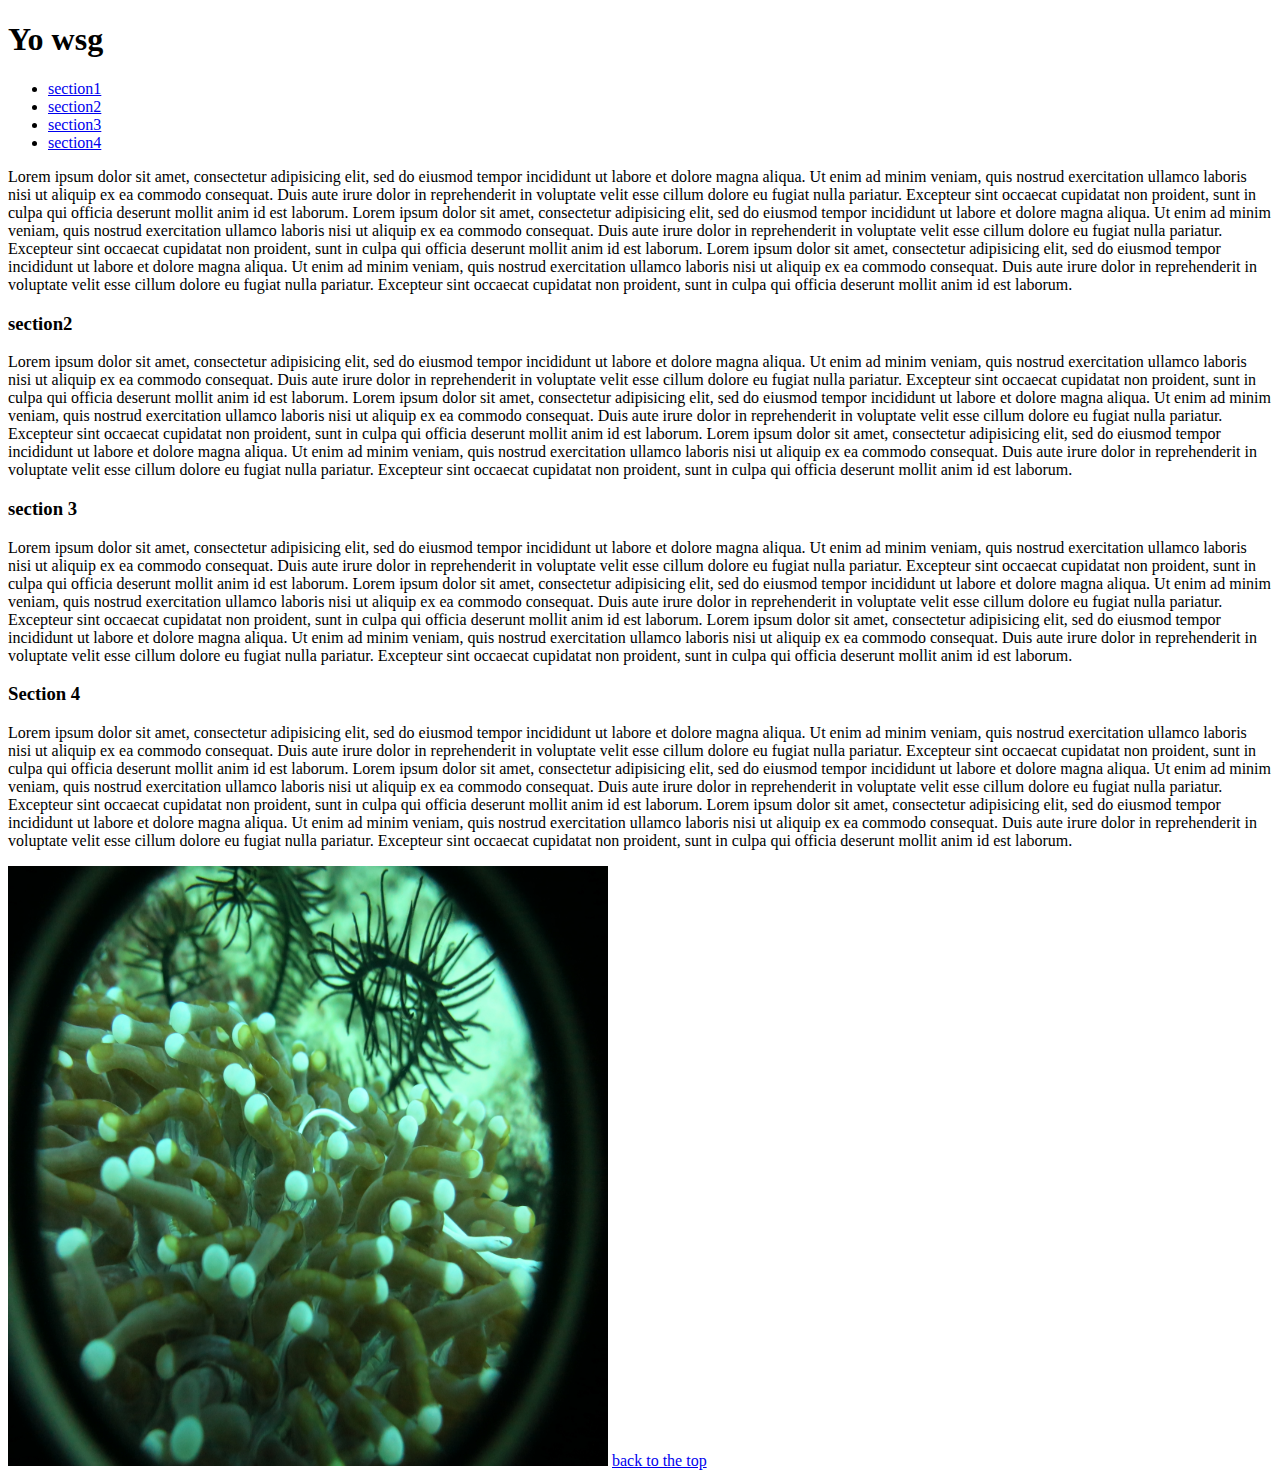
<file: new.html>
<!DOCTYPE html>
<!-- browser-sync start --server --directory --files "*"-->
<html>
<head>
	<meta charset="utf-8">
	<meta name="viewport" content="width=device-width, initial-scale=1">
	<title>cookie</title>
<!-- fragment identifier --> 

<h1 id="top">Yo wsg</h1>
</head>
<body>
	<ul>
		<li><a href="#section1">section1</a></li>
		<li><a href="#section2">section2</a></li>
		<li><a href="#section3">section3</a></li>
		<li><a href="#section4">section4</a></li>
	</ul>
<section id="section1">
	<p>Lorem ipsum dolor sit amet, consectetur adipisicing elit, sed do eiusmod
	tempor incididunt ut labore et dolore magna aliqua. Ut enim ad minim veniam,
	quis nostrud exercitation ullamco laboris nisi ut aliquip ex ea commodo
	consequat. Duis aute irure dolor in reprehenderit in voluptate velit esse
	cillum dolore eu fugiat nulla pariatur. Excepteur sint occaecat cupidatat non
	proident, sunt in culpa qui officia deserunt mollit anim id est laborum.
	Lorem ipsum dolor sit amet, consectetur adipisicing elit, sed do eiusmod
	tempor incididunt ut labore et dolore magna aliqua. Ut enim ad minim veniam,
	quis nostrud exercitation ullamco laboris nisi ut aliquip ex ea commodo
	consequat. Duis aute irure dolor in reprehenderit in voluptate velit esse
	cillum dolore eu fugiat nulla pariatur. Excepteur sint occaecat cupidatat non
	proident, sunt in culpa qui officia deserunt mollit anim id est laborum.
	Lorem ipsum dolor sit amet, consectetur adipisicing elit, sed do eiusmod
	tempor incididunt ut labore et dolore magna aliqua. Ut enim ad minim veniam,
	quis nostrud exercitation ullamco laboris nisi ut aliquip ex ea commodo
	consequat. Duis aute irure dolor in reprehenderit in voluptate velit esse
	cillum dolore eu fugiat nulla pariatur. Excepteur sint occaecat cupidatat non
	proident, sunt in culpa qui officia deserunt mollit anim id est laborum.</p>
</section>

<section id="section2"><h3>section2</h3>
	<p>Lorem ipsum dolor sit amet, consectetur adipisicing elit, sed do eiusmod
	tempor incididunt ut labore et dolore magna aliqua. Ut enim ad minim veniam,
	quis nostrud exercitation ullamco laboris nisi ut aliquip ex ea commodo
	consequat. Duis aute irure dolor in reprehenderit in voluptate velit esse
	cillum dolore eu fugiat nulla pariatur. Excepteur sint occaecat cupidatat non
	proident, sunt in culpa qui officia deserunt mollit anim id est laborum.
	Lorem ipsum dolor sit amet, consectetur adipisicing elit, sed do eiusmod
	tempor incididunt ut labore et dolore magna aliqua. Ut enim ad minim veniam,
	quis nostrud exercitation ullamco laboris nisi ut aliquip ex ea commodo
	consequat. Duis aute irure dolor in reprehenderit in voluptate velit esse
	cillum dolore eu fugiat nulla pariatur. Excepteur sint occaecat cupidatat non
	proident, sunt in culpa qui officia deserunt mollit anim id est laborum.
	Lorem ipsum dolor sit amet, consectetur adipisicing elit, sed do eiusmod
	tempor incididunt ut labore et dolore magna aliqua. Ut enim ad minim veniam,
	quis nostrud exercitation ullamco laboris nisi ut aliquip ex ea commodo
	consequat. Duis aute irure dolor in reprehenderit in voluptate velit esse
	cillum dolore eu fugiat nulla pariatur. Excepteur sint occaecat cupidatat non
	proident, sunt in culpa qui officia deserunt mollit anim id est laborum.</p>
</section>

<section id="section3"><h3>section 3</h3>
	<p>Lorem ipsum dolor sit amet, consectetur adipisicing elit, sed do eiusmod
	tempor incididunt ut labore et dolore magna aliqua. Ut enim ad minim veniam,
	quis nostrud exercitation ullamco laboris nisi ut aliquip ex ea commodo
	consequat. Duis aute irure dolor in reprehenderit in voluptate velit esse
	cillum dolore eu fugiat nulla pariatur. Excepteur sint occaecat cupidatat non
	proident, sunt in culpa qui officia deserunt mollit anim id est laborum.
	Lorem ipsum dolor sit amet, consectetur adipisicing elit, sed do eiusmod
	tempor incididunt ut labore et dolore magna aliqua. Ut enim ad minim veniam,
	quis nostrud exercitation ullamco laboris nisi ut aliquip ex ea commodo
	consequat. Duis aute irure dolor in reprehenderit in voluptate velit esse
	cillum dolore eu fugiat nulla pariatur. Excepteur sint occaecat cupidatat non
	proident, sunt in culpa qui officia deserunt mollit anim id est laborum.
	Lorem ipsum dolor sit amet, consectetur adipisicing elit, sed do eiusmod
	tempor incididunt ut labore et dolore magna aliqua. Ut enim ad minim veniam,
	quis nostrud exercitation ullamco laboris nisi ut aliquip ex ea commodo
	consequat. Duis aute irure dolor in reprehenderit in voluptate velit esse
	cillum dolore eu fugiat nulla pariatur. Excepteur sint occaecat cupidatat non
	proident, sunt in culpa qui officia deserunt mollit anim id est laborum.</p>
</section>

<section id="section4"><h3>Section 4</h3>
	<p>Lorem ipsum dolor sit amet, consectetur adipisicing elit, sed do eiusmod
	tempor incididunt ut labore et dolore magna aliqua. Ut enim ad minim veniam,
	quis nostrud exercitation ullamco laboris nisi ut aliquip ex ea commodo
	consequat. Duis aute irure dolor in reprehenderit in voluptate velit esse
	cillum dolore eu fugiat nulla pariatur. Excepteur sint occaecat cupidatat non
	proident, sunt in culpa qui officia deserunt mollit anim id est laborum.
	Lorem ipsum dolor sit amet, consectetur adipisicing elit, sed do eiusmod
	tempor incididunt ut labore et dolore magna aliqua. Ut enim ad minim veniam,
	quis nostrud exercitation ullamco laboris nisi ut aliquip ex ea commodo
	consequat. Duis aute irure dolor in reprehenderit in voluptate velit esse
	cillum dolore eu fugiat nulla pariatur. Excepteur sint occaecat cupidatat non
	proident, sunt in culpa qui officia deserunt mollit anim id est laborum.
	Lorem ipsum dolor sit amet, consectetur adipisicing elit, sed do eiusmod
	tempor incididunt ut labore et dolore magna aliqua. Ut enim ad minim veniam,
	quis nostrud exercitation ullamco laboris nisi ut aliquip ex ea commodo
	consequat. Duis aute irure dolor in reprehenderit in voluptate velit esse
	cillum dolore eu fugiat nulla pariatur. Excepteur sint occaecat cupidatat non
	proident, sunt in culpa qui officia deserunt mollit anim id est laborum.</p>
</section>

<img src="j2132ump4.jpg" height="600px" width="600px">

<a href="#top">back to the top</a>
</body>
</html>
</file>
